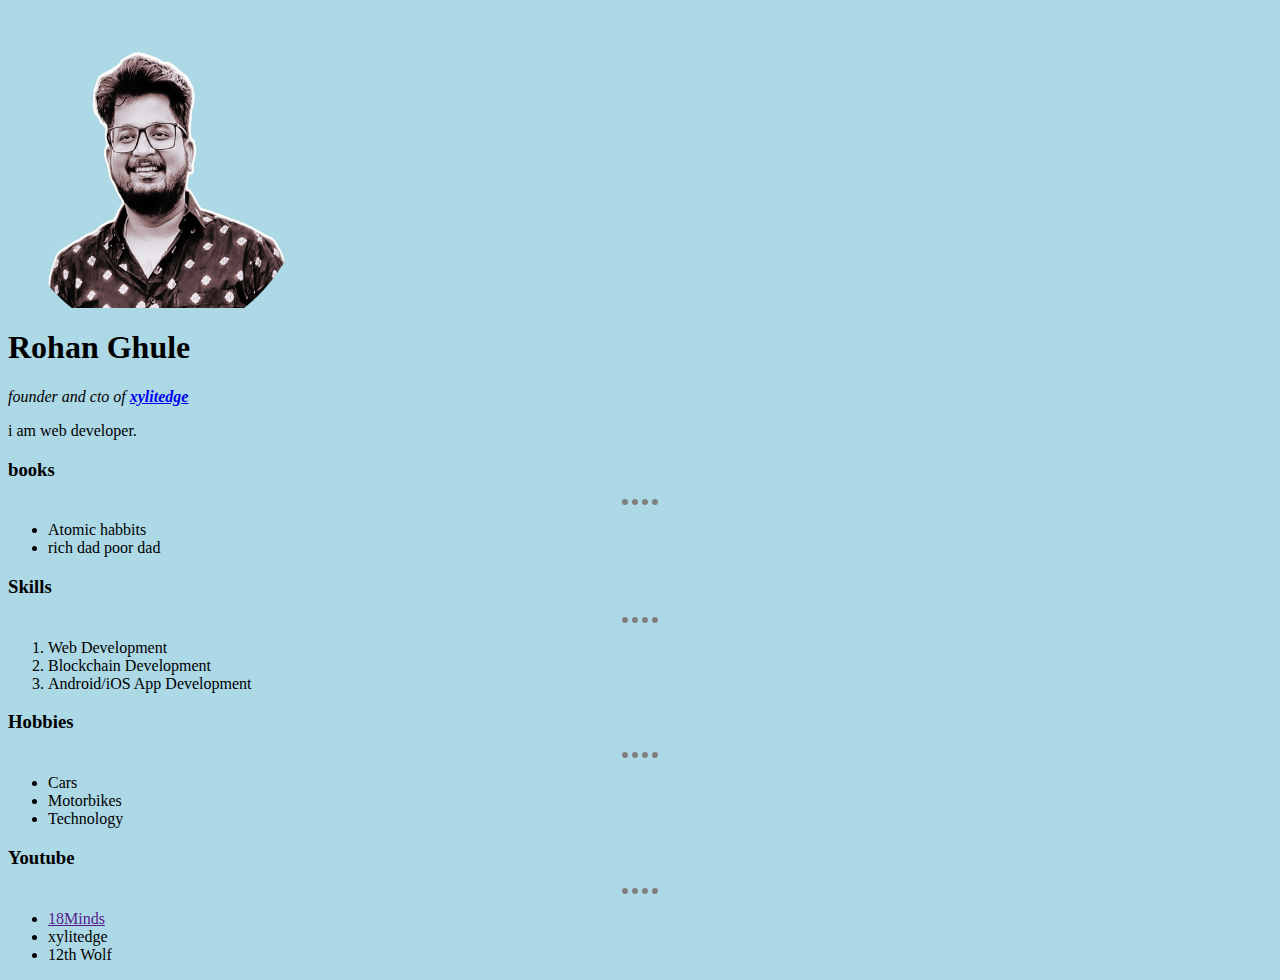
<file: index.html>
<html lang="en">
<head>
    <meta charset="UTF-8">
    <title>Home</title>
    <link rel="stylesheet" href="css/styles.css">    
    
</head>
<body>
    
    <a href="xylitedge.html"><img class="profile" src="Rohan 2.png" alt="pic" height="300" width="300"></a>
    
    <h1>Rohan Ghule</h1>
    <p><em>founder and cto of <strong><a href="xylitedge.html">xylitedge</a></strong> </em></p>
    <p> i am web developer.</p>
    
    <h3>books</h3>
    <hr>
    <ul>
        <li>Atomic habbits</li>
        <li>rich dad poor dad</li>
    </ul>
    <h3>Skills</h3>
    <hr>
    <ol>
        <li>Web Development</li>
        <li>Blockchain Development</li>
        <li>Android/iOS App Development</li>
    </ol>
    <h3>Hobbies</h3>
    <hr>
    <ul>
        <li>Cars</li>
        <li>Motorbikes</li>
        <li>Technology</li>
    </ul>
    
    <h3>Youtube</h3>
    <hr>
    <ul>
        <li><a href="">18Minds</a> </li>
        <li><a href=""></a>xylitedge</li>
        <li><a href=""></a>12th Wolf</li>
    </ul>
    
</body>
</html>
</file>
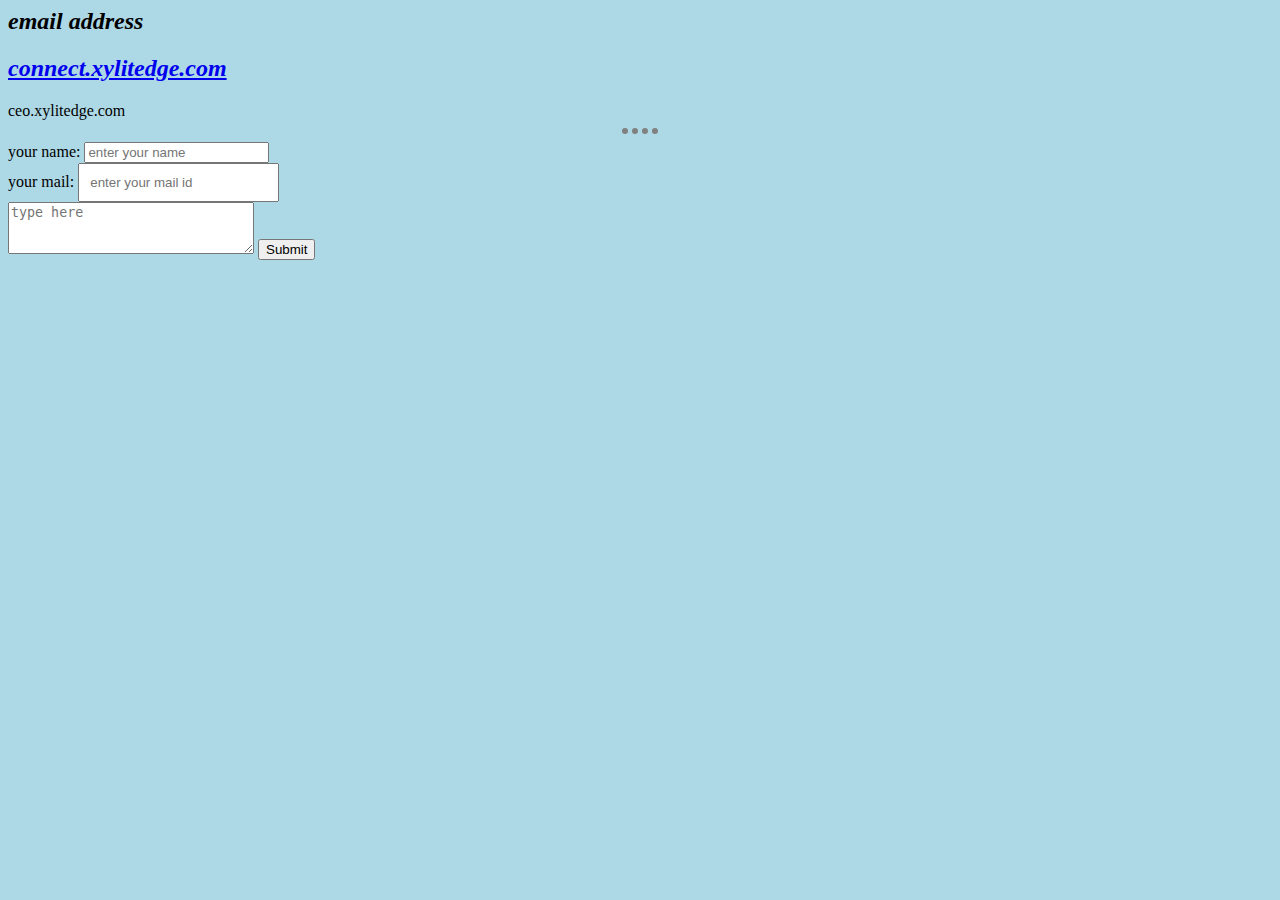
<file: contactus.html>
<html lang="en">
<head>
    <meta charset="UTF-8">
    <meta http-equiv="X-UA-Compatible" content="IE=edge">
    <meta name="viewport" content="width=device-width, initial-scale=1.0">
    <title>contact us</title>
    <link rel="stylesheet" href="css/styles.css">
</head>
<body>
    <strong>
        <em><h2>email address</h2>
        <h2> <a href="connect.xylitedge.com">connect.xylitedge.com</a> </h2></em>
        
    </strong>
    
    
    <label>ceo.xylitedge.com</label>
    <hr>
    <form class="" action="mailto:connect@xylitedge.com" method="post" enctype="text/plain">
    <label >your name:</label>
    <input type="name" placeholder="enter your name"> <br>
    <label>your mail: </label> 

    <input type="text" placeholder="enter your mail id" style="padding: 10px;"><br> 
    <textarea name="" id="" cols="30" rows="5" style="height: 52px; width: 246px;" placeholder="type here"></textarea>
    
    <input type="submit">
</form>    
</body>
</html>
</file>
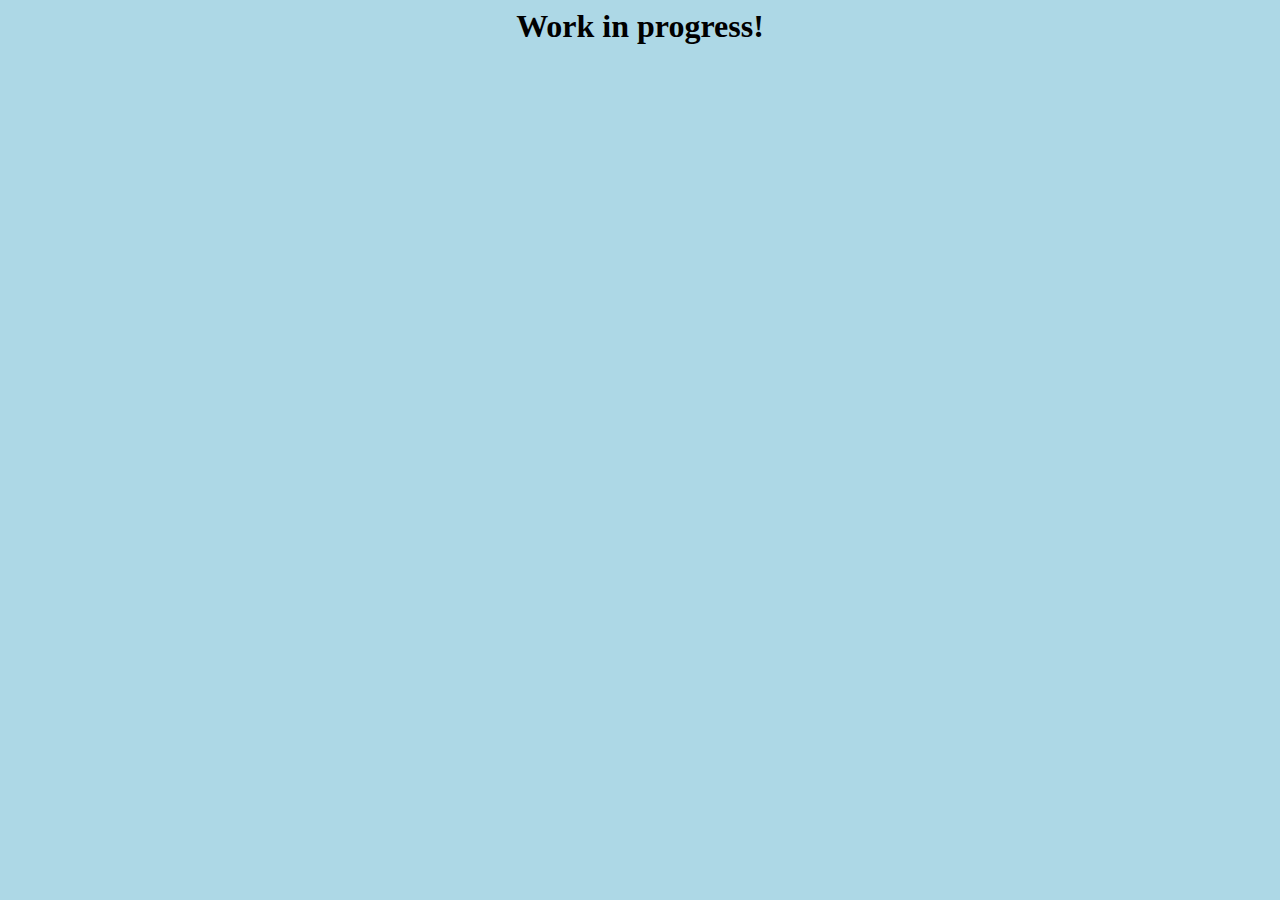
<file: ShiraDB.html>
<html lang="en">
<head>
    <meta charset="UTF-8">
    <meta http-equiv="X-UA-Compatible" content="IE=edge">
    <meta name="viewport" content="width=device-width, initial-scale=1.0">
    <title>Work In Progress</title>
    <link rel="stylesheet" href="css/styles.css">
</head>
<body>
    
    <center>

        <h1>Work in progress!</h1> 


    </center>
</body>
</html>
</file>
<file: css/styles.css>
body {
            background-color: lightblue;
            
        }
         
        hr{
            
            border-style: none;
            border-top-style: dotted;
            border-width: 6px;
            border-color: gray;
            width:  2.8%;
            
        }
</file>
